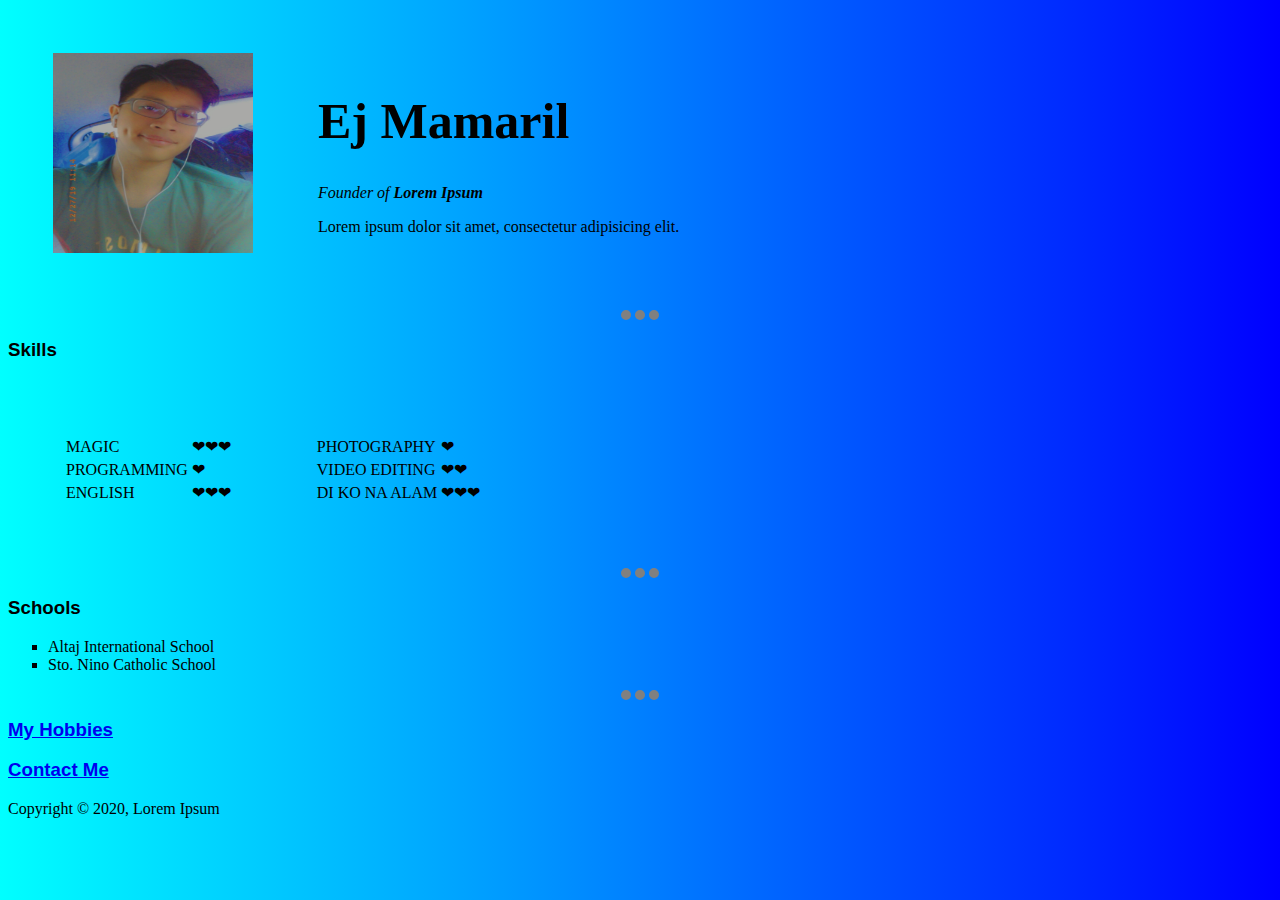
<file: index.html>
<!DOCTYPE html>
<html>
<head>
  <meta charset="utf-8">  
  <meta name="description" content="Welcome to Ej Mamaril's personal blog.>
  <meta name="keywords" content="ej,mamaril,blog,website">
  <meta name="author" content="Ej Mamaril">
  <meta name="viewport" content="width-device-width, initial-scale 1.0">
  <title>Ej's Personal Website</title>
  <link rel="stylesheet" type="text/css" href="css/styles.css">
</head>

<body>
  <!-- Info -->
  <table cellspacing="25" cellpadding="20">
    <tr>
      <td><img src="img/ej.jpg" alt="ej-mamaril" height="200" width="200" top></td>
      <td>
        <h1>Ej Mamaril</h1>
        <p><em>Founder of <strong>Lorem Ipsum</strong></em></p>
        <p>Lorem ipsum dolor sit amet, consectetur adipisicing elit.</p>
      </td>
    </tr>
  </table>
  <hr>
  <h3>Skills</h3>
  <table cellpadding="25" cellspacing="30">
    <tr>
      <td>
        <table>
          <tr>
            <td>MAGIC</td>
            <td>❤❤❤</td>
          </tr>
          <tr>
            <td>PROGRAMMING</td>
            <td>❤</td>
          </tr>
          <tr>
            <td>ENGLISH</td>
            <td>❤❤❤</td>
          </tr>
        </table>
      </td>
      <td>
        <table>
          <tr>
            <td>PHOTOGRAPHY</td>
            <td>❤</td>
          </tr>
          <tr>
            <td>VIDEO EDITING</td>
            <td>❤❤</td>
          </tr>
          <tr>
            <td>DI KO NA ALAM</td>
            <td>❤❤❤</td>
          </tr>
        </table>
      </td>
  </table>
  <hr>
  <h3>Schools</h3>
  <!-- List -->
  <ul type="square">
    <li>Altaj International School</li>
    <li>Sto. Nino Catholic School</li>
  </ul>
  <hr>
  <h3><a href="myhobbies.html">My Hobbies</a></h3>
  <h3><a href="contactme.html">Contact Me</a></h3>

  <footer id="main-footer">
    <p>Copyright &copy; 2020, Lorem Ipsum</p>
  </footer>
</body>

</html>
</file>
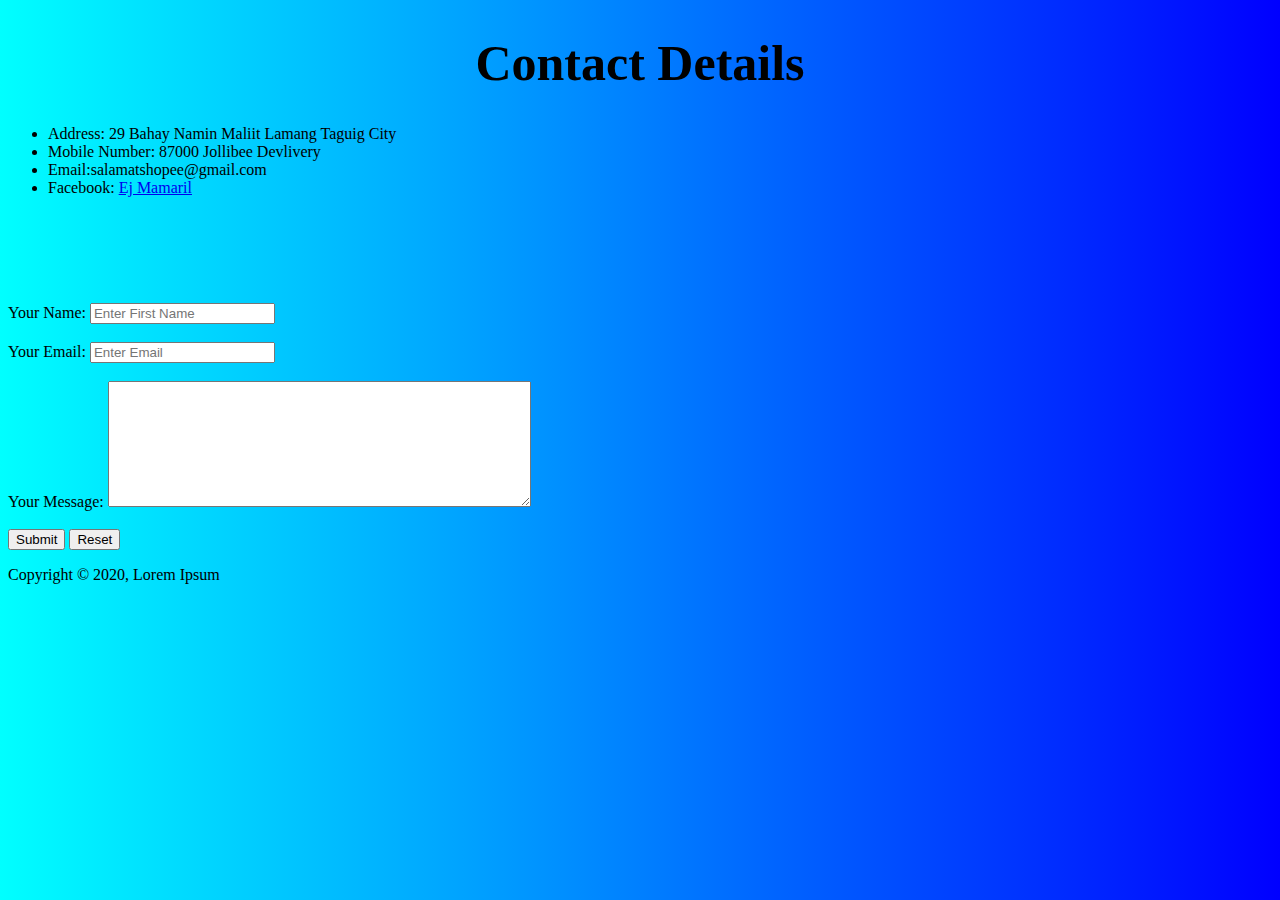
<file: contactme.html>
<!DOCTYPE html>
<html lang="en" dir="ltr">

<head>
  <meta charset="utf-8">
  <title>Contact Me</title>
  <link rel="stylesheet" type="text/css" href="css/styles.css">
</head>

<body>
<!-- Contact Details-->
  <h1>
    <center>Contact Details</center>
  </h1>
  <ul>
    <li>Address: 29 Bahay Namin Maliit Lamang Taguig City</li>
    <li>Mobile Number: 87000 Jollibee Devlivery</li>
    <li>Email:salamatshopee@gmail.com</li>
    <li>Facebook: <a href="https://www.facebook.com/dxversaloney13">Ej Mamaril</a></li>
  </ul>
    <br>
    <br>
    <br>
    <br>
    <br>
    <form action="mailto:dxversaloney13@gmail.com" method="post" enctype="text/plain">
      <label>Your Name:</label>
      <input type="text" name="yourName" placeholder="Enter First Name"><br><br>
      <label>Your Email:</label>
      <input type="email" name="yourEmail" placeholder="Enter Email"><br><br>
      <label>Your Message:</label>
      <textarea name="yourMessage" rows="8" cols="50"></textarea>
    <div>
    <br>
    </div>
      <input type="submit" name="Submit"></td>
      <input type="reset">
  </form>
  <footer id="main-footer">
    <p>Copyright &copy; 2020, Lorem Ipsum</p>
  </footer>
</body>

</html>
</file>
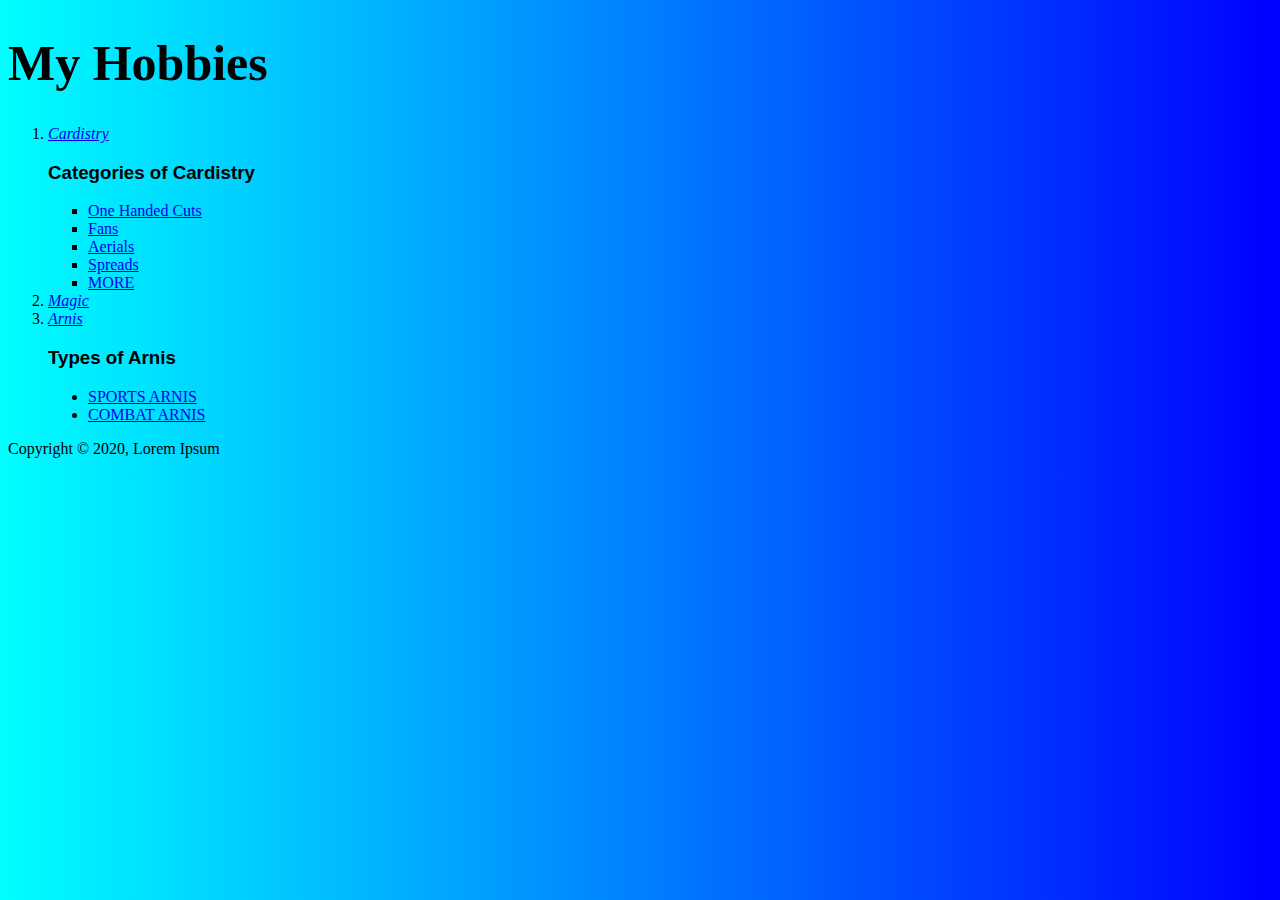
<file: myhobbies.html>
<!DOCTYPE html>
<html lang="en" dir="ltr">

<head>
  <meta charset="utf-8">
  <title>My Hobbies</title>
  <link rel="stylesheet" type="text/css" href="css/styles.css">
</head>

<body>
  <h1>My Hobbies</h1>
  <ol type="1">
    <li value="1"><a href="https://en.wikipedia.org/wiki/Cardistry" target="_blank"><i>Cardistry</i></a>
      <h3><strong>Categories of Cardistry</strong></h3>
      <ul type="square">
        <li><a href="https://www.youtube.com/watch?v=7Jzj1bJnnao" target="_blank">One Handed Cuts</a></li>
        <li><a href="https://www.youtube.com/watch?v=h3lNIVn2mt8" target="_blank">Fans</a></li>
        <li><a href="https://www.youtube.com/watch?v=VFFJ2FYDRdc" target="_blank">Aerials</a></li>
        <li><a href="https://www.youtube.com/watch?v=OE1w4Sn1xqI" target="_blank">Spreads</a></li>
        <li><a href="https://www.youtube.com/watch?v=7NoHutNEzrU" target="_blank">MORE</a></li>
      </ul>
    </li>
    <li><a href="https://en.wikipedia.org/wiki/Magic_(illusion)" target="_blank"><i>Magic</i></a></li>
    <li><a href="https://en.wikipedia.org/wiki/Arnis" target="_blank"><i>Arnis</i></a>
      <h3>Types of Arnis</h3>
      <ul type="disc">
        <li><a href="https://www.youtube.com/watch?v=KYfse5WpDEY" target="_blank">SPORTS ARNIS</a></li>
        <li><a href="https://www.youtube.com/watch?v=rVF3LmCfeDs" target="_blank">COMBAT ARNIS</a></li>
      </ul>
    </li>
  </ol>
  <footer id="main-footer">
    <p>Copyright &copy; 2020, Lorem Ipsum</p>
  </footer>
</body>

</html>
</file>
<file: css/styles.css>
body {
  font-family: 'Merriweather', serif;
  background-image: linear-gradient(to right, aqua, blue);
}
hr {
  border-color: gray;
  border-style: none;
  border-top-style: dotted;
  border-width: 10px;  
  width: 3%;	
}
h1 {
  font-size: 50px;
  font-family: 'Sacramento', cursive;
}
h3 {
  font-family: 'Montserrat', sans-serif;
}
</file>
